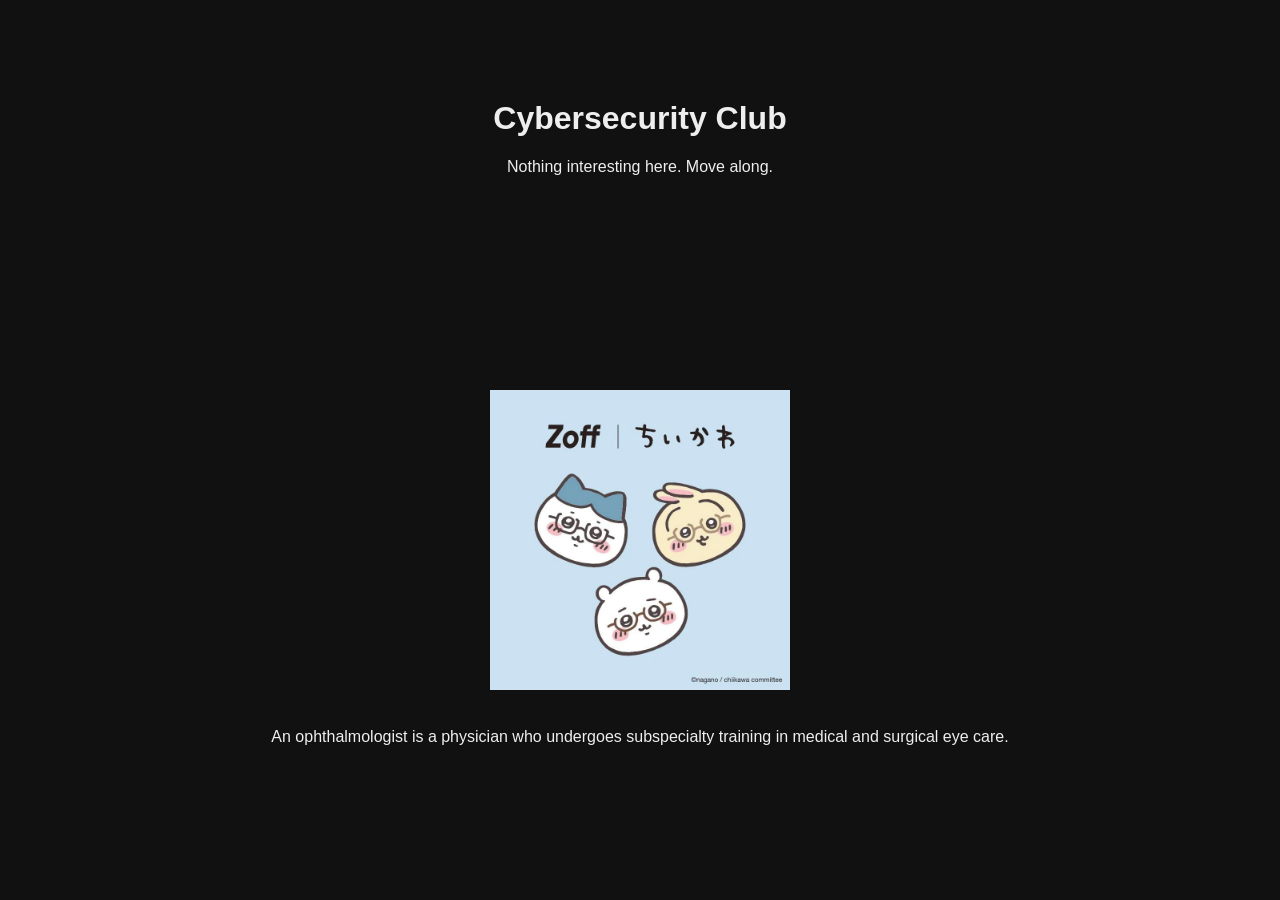
<file: index.html>
<!DOCTYPE html>
<html lang="en">
<head>
    <meta charset="UTF-8">
    <title>Welcome</title>
    <link rel="stylesheet" href="style.css">
</head>
<body>
    <h1>Cybersecurity Club</h1>
    <p>Nothing interesting here. Move along.</p>
    <br>



    <br><br><br>



    <br><br> <br>
    <br> <br>  <br><br>
    <img src="flag.jpeg" alt="flagflag" width="300">
    <br>





    <br> 

    <p>An ophthalmologist is a physician who undergoes subspecialty training in medical and surgical eye care.</p>



    <!--you need to LEAVE!-->

    <!-- TODO: remove before production -->
    <!-- flagquest{Y0u_100k3D_5o_n0w_ur_c0oked44444444!_L} -->
</body>
</html>
</file>
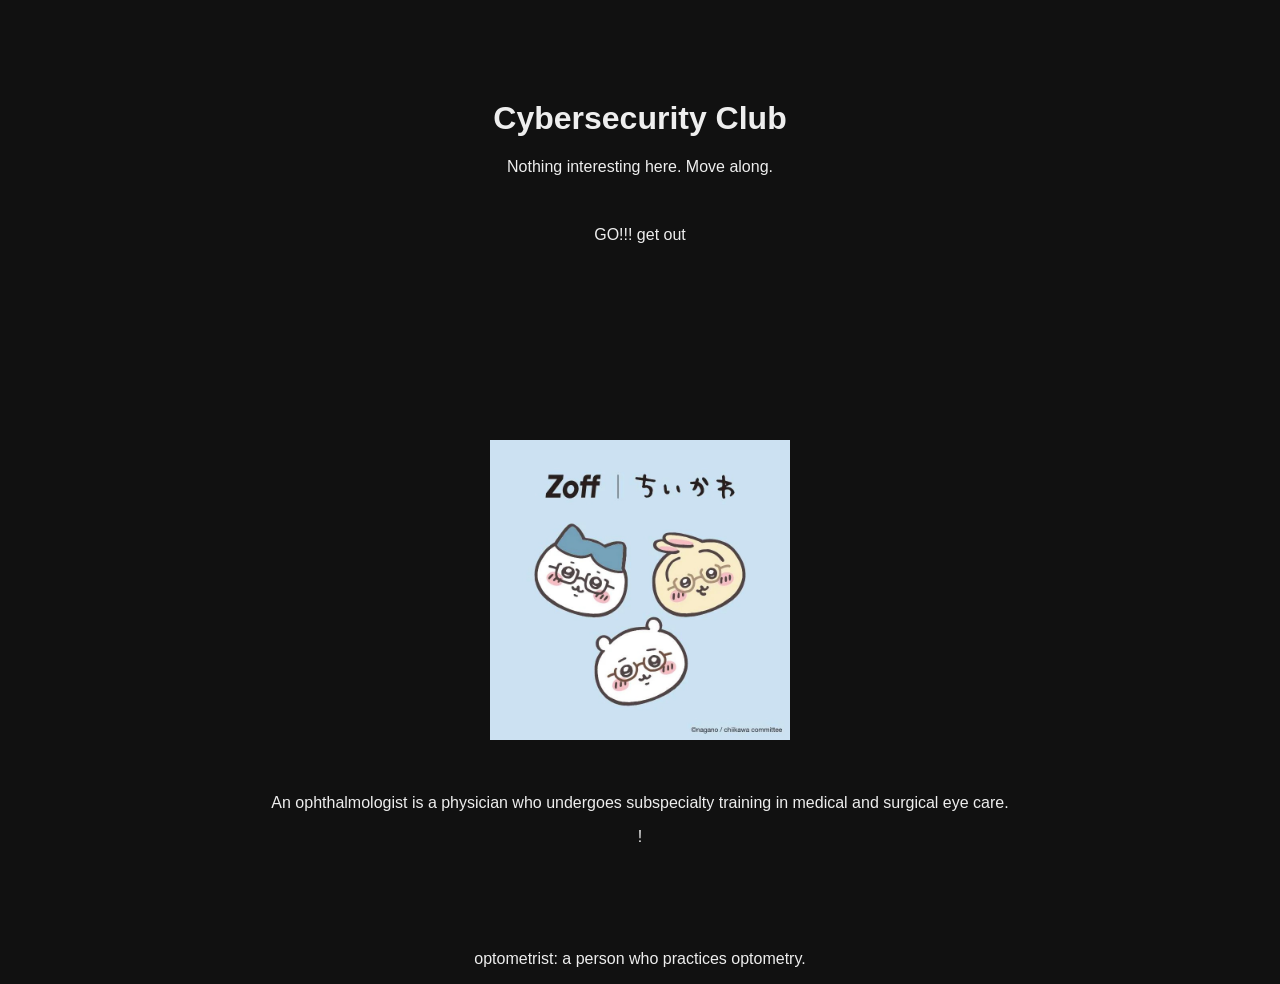
<file: look/index.html>
<!DOCTYPE html>
<html lang="en">
<head>
    <meta charset="UTF-8">
    <title>Welcome</title>
    <link rel="stylesheet" href="style.css">
</head>
<body>
    <h1>Cybersecurity Club</h1>
    <p>Nothing interesting here. Move along.</p>
    <br>
    
    <p>GO!!!   get out</p>

    <br><br><br>



    <br><br> <br>
    <br> <br>  <br><br>
    <img src="flag.jpeg" alt="flagflag" width="300">
    <br>
    <p></p>




    <br> 

    <p>An ophthalmologist is a physician who undergoes subspecialty training in medical and surgical eye care.</p>
    <p></p>

    <p><!----></p>


    <p></p>

    <p>!</p>
    <p></p>
    <p></p>

    



    



    <!--you need to LEAVE!-->

    <!-- TODO: remove before production -->
    <p><!--I said: LEAVE!--></p>
    <p><!--why aren't u gone......!!!?!??--></p>
    <p><!--go--></p>
    <p><!-- flagquest{Y0u_100k3D_5o_n0w_ur_c0oked44444444!_L} --></p>
    <p><!--go --></p>
    <p><!--begoneI n33d to fill this text...space...bye..--></p>
    <p><!--go!!!--></p>
    <p><!--ur still here?--></p>
    <p><!--ur still here?--></p>
    <p><!--ur still here?--></p>
    <p><!--ur still here?flag{thisisespeciallymade4U!!!!!!}--></p>
    <p><!--ur still :( here?--></p>
    <p><!--ur still here?--></p>
    <p><!--ur still here?--></p>
    <p><!--ur still here?--></p>
    
    


    <br> <br> <br> <br> 




    <p>optometrist: a person who practices optometry.</p>
    <p><!--I think I need to stop.--></p>

</body>
</html>
</file>
<file: style.css>
body {
    font-family: Arial, sans-serif;
    background-color: #111;
    color: #eee;
    text-align: center;
    margin-top: 100px;
}
</file>
<file: look/style.css>
body {
    font-family: Arial, sans-serif;
    background-color: #111;
    color: #eee;
    text-align: center;
    margin-top: 100px;
}
</file>
